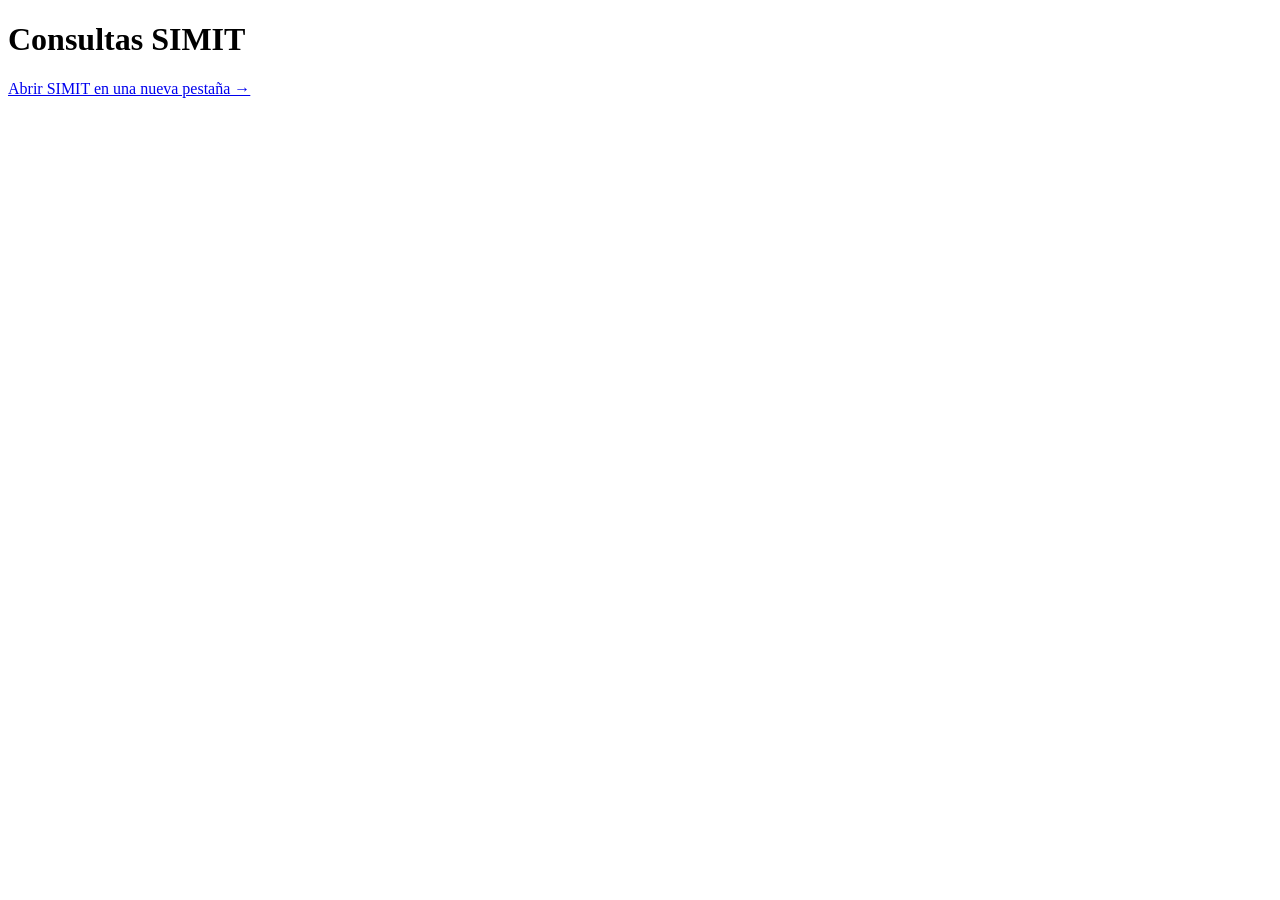
<file: consultar.html>
<!DOCTYPE html>
<html lang="es">
<head>
    <meta charset="UTF-8">
    <title>SIMIT</title>
</head>
<body>
    <h1>Consultas SIMIT</h1>
    <p>
        <a href="https://www.fcm.org.co/simit/#/home-public" target="_blank" rel="noopener">
            Abrir SIMIT en una nueva pestaña →
        </a>
    </p>
</body>
</html>
</file>
